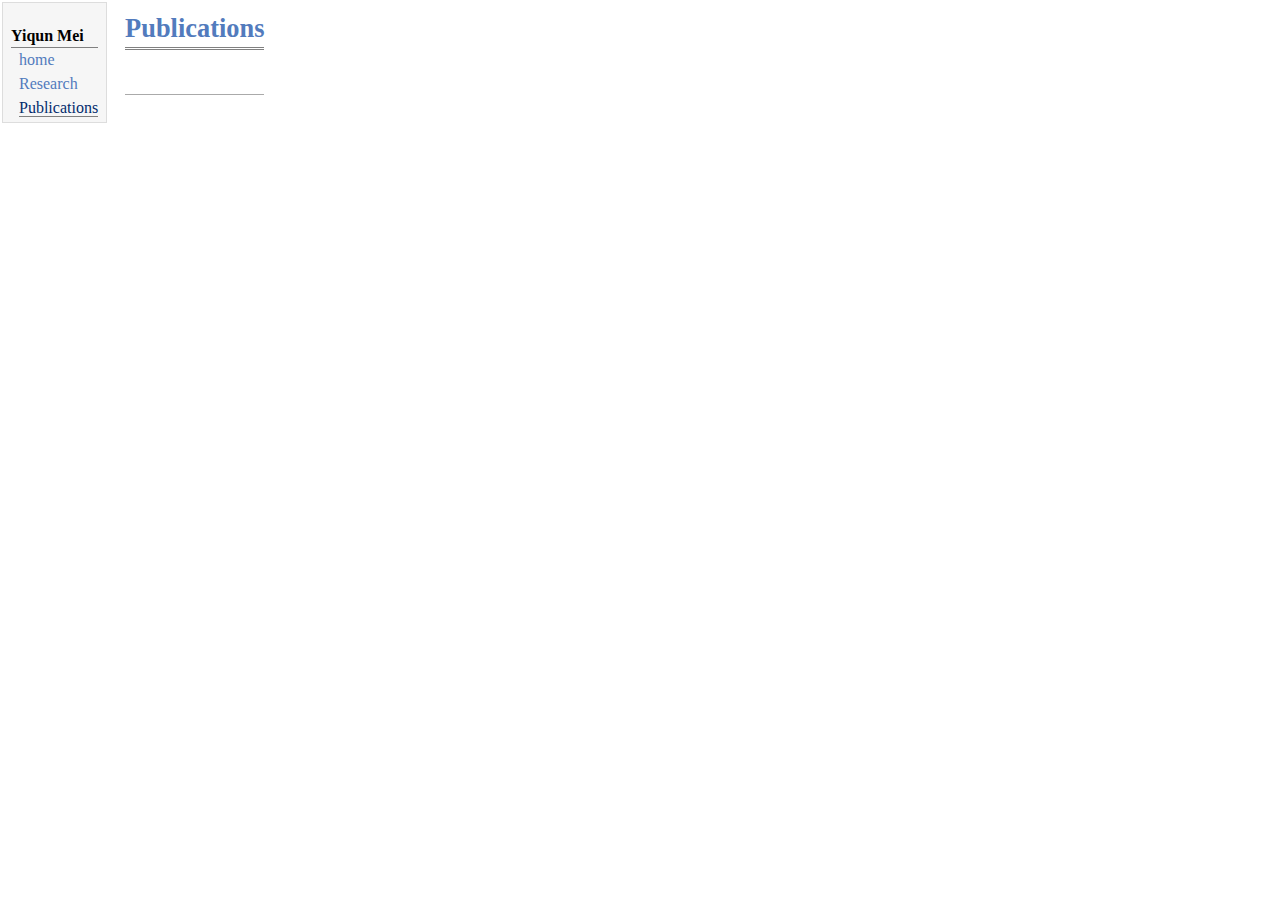
<file: publications.html>
<!DOCTYPE html PUBLIC "-//W3C//DTD XHTML 1.1//EN"
  "http://www.w3.org/TR/xhtml11/DTD/xhtml11.dtd">
<html xmlns="http://www.w3.org/1999/xhtml" xml:lang="en">
<head>
<meta name="generator" content="jemdoc, see http://jemdoc.jaboc.net/" />
<meta http-equiv="Content-Type" content="text/html;charset=utf-8" />
<link rel="stylesheet" href="jemdoc.css" type="text/css" />
<title>Yiqun Mei &ndash; Publications</title>
</head>
<body>
<table summary="Table for page layout." id="tlayout">
<tr valign="top">
<td id="layout-menu">
<div class="menu-category">Yiqun Mei</div>
<div class="menu-item"><a href="index.html">home</a></div>
<div class="menu-item"><a href="research.html">Research</a></div>
<div class="menu-item"><a href="publications.html" class="current">Publications</a></div>
</td>
<td id="layout-content">
  
<div id="toptitle">
<h1>Publications <br /></h1>
</div>

<p><a></a></p>

  <h2></h2>
<ul>
                      



</td>
</tr>
</table>
</body>
</html>
</file>
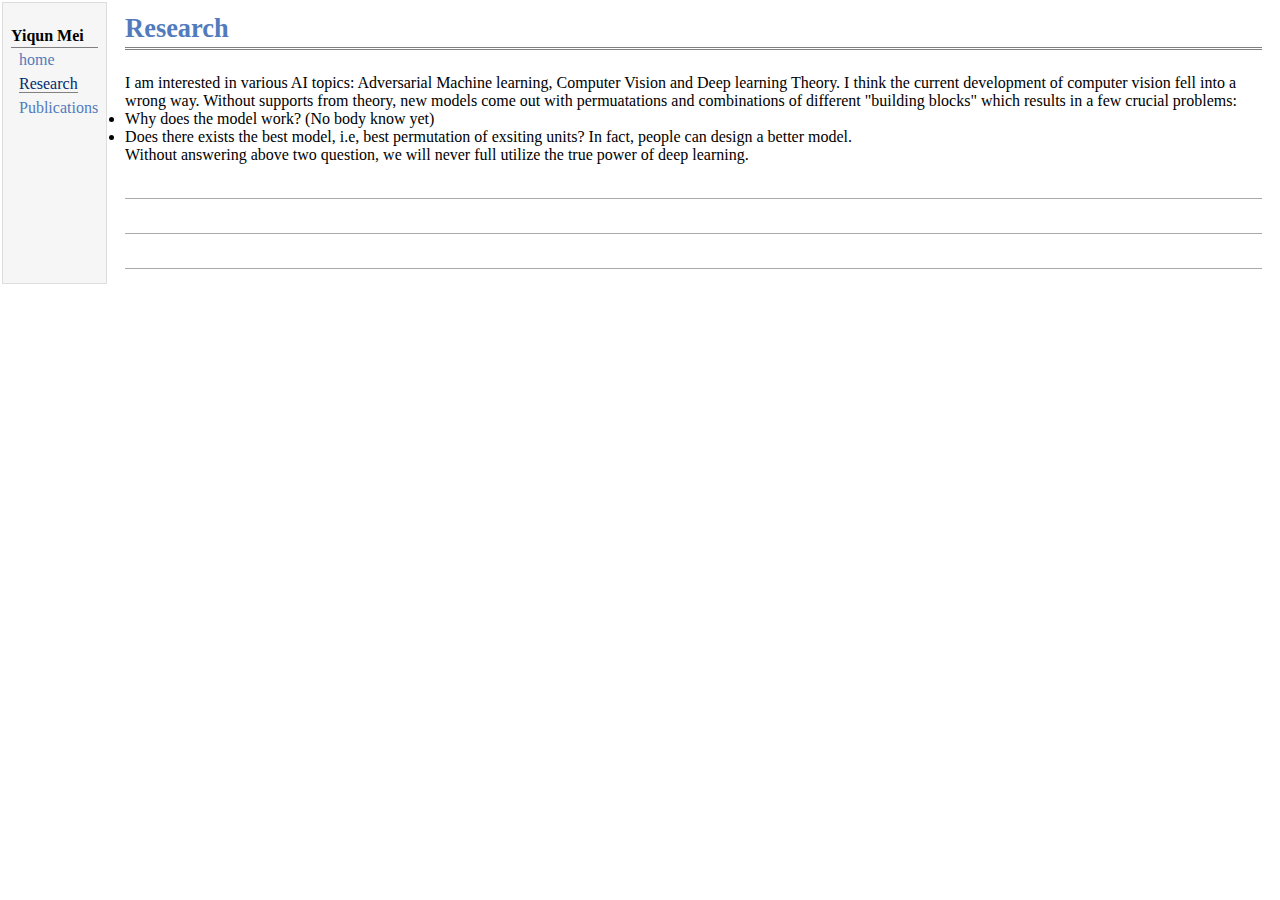
<file: research.html>
<!DOCTYPE html PUBLIC "-//W3C//DTD XHTML 1.1//EN"
  "http://www.w3.org/TR/xhtml11/DTD/xhtml11.dtd">
<html xmlns="http://www.w3.org/1999/xhtml" xml:lang="en">
<head>
<meta name="generator" content="jemdoc, see http://jemdoc.jaboc.net/" />
<meta http-equiv="Content-Type" content="text/html;charset=utf-8" />
<link rel="stylesheet" href="jemdoc.css" type="text/css" />
<title>Yiqun Mei &ndash; Research </title>
</head>
<body>
<table summary="Table for page layout." id="tlayout">
<tr valign="top">
<td id="layout-menu">
<div class="menu-category">Yiqun Mei</div>
<div class="menu-item"><a href="index.html">home</a></div>
<div class="menu-item"><a href="research.html"class="current">Research</a></div>
<div class="menu-item"><a href="publications.html">Publications</a></div>
</td>
<td id="layout-content">
<div id="toptitle">
<h1>Research <br /></h1>
</div>
I am interested in various AI topics: Adversarial Machine learning, Computer Vision and Deep learning Theory.
I think the current development of computer vision fell into a wrong way. Without supports from theory, new models come out with permuatations and combinations of different "building blocks" which results in a few crucial problems:
<li>
	Why does the model work? (No body know yet)
<li>
	Does there exists the best model, i.e, best permutation of exsiting units?  In fact, people can design a better model. 
</li>
Without answering above two question, we will never full utilize the true power of deep learning.
<p> </p>

<h2></h2>
<p>
  </p>

<h2></h2>
<p>  </p>


<h2></h2>
<p> </p>



</td>
</tr>
</table>
</body>
</html>
</file>
<file: jemdoc.css>
/* Default css file for jemdoc. */

table#tlayout {
    border: none;
    border-collapse: separate;
    background: white;
}

body {
	background: white;
	font-family: Georgia, serif;
	padding-bottom: 8px;
	margin: 0;
}

#layout-menu {
	background: #f6f6f6;
	border: 1px solid #dddddd;
	padding-top: 0.5em;
	padding-left: 8px;
	padding-right: 8px;
	font-size: 1.0em;
	width: auto;
	white-space: nowrap;
    text-align: left;
    vertical-align: top;
}

#layout-menu td {
	background: #f4f4f4;
    vertical-align: top;
}

#layout-content {
	padding-top: 0.0em;
	padding-left: 1.0em;
	padding-right: 1.0em;
    border: none;
    background: white;
    text-align: left;
    vertical-align: top;
}

#layout-menu a {
	line-height: 1.5em;
	margin-left: 0.5em;
}

tt {
    background: #ffffdd;
}

pre, tt {
	font-size: 90%;
	font-family: monaco, monospace;
}

a, a > tt {
	color: #224b8d;
	text-decoration: none;
}

a:hover {
	border-bottom: 1px gray dotted;
}

#layout-menu a.current:link, #layout-menu a.current:visited {
	color: #022b6d;
	border-bottom: 1px gray solid;
}
#layout-menu a:link, #layout-menu a:visited, #layout-menu a:hover {
	color: #527bbd;
	text-decoration: none;
}
#layout-menu a:hover {
	text-decoration: none;
}

div.menu-category {
	border-bottom: 1px solid gray;
	margin-top: 0.8em;
	padding-top: 0.2em;
	padding-bottom: 0.1em;
	font-weight: bold;
}

div.menu-item {
	padding-left: 16px;
	text-indent: -16px;
}

div#toptitle {
	padding-bottom: 0.2em;
	margin-bottom: 1.5em;
	border-bottom: 3px double gray;
}

/* Reduce space if we begin the page with a title. */
div#toptitle + h2, div#toptitle + h3 {
	margin-top: -0.7em;
}

div#subtitle {
	margin-top: 0.0em;
	margin-bottom: 0.0em;
	padding-top: 0em;
	padding-bottom: 0.1em;
}

em {
	font-style: italic;
}

strong {
	font-weight: bold;
}


h1, h2, h3 {
	color: #527bbd;
	margin-top: 0.7em;
	margin-bottom: 0.3em;
	padding-bottom: 0.2em;
	line-height: 1.0;
	padding-top: 0.5em;
	border-bottom: 1px solid #aaaaaa;
}

h1 {
	font-size: 165%;
}

h2 {
	padding-top: 0.8em;
	font-size: 125%;
}

h2 + h3 {
    padding-top: 0.2em;
}

h3 {
	font-size: 110%;
	border-bottom: none;
}

p {
	margin-top: 0.0em;
	margin-bottom: 0.8em;
	padding: 0;
	line-height: 1.3;
}

pre {
	padding: 0;
	margin: 0;
}

div#footer {
	font-size: small;
	border-top: 1px solid #c0c0c0;
	padding-top: 0.1em;
	margin-top: 4.0em;
	color: #c0c0c0;
}

div#footer a {
	color: #80a0b0;
}

div#footer-text {
	float: left;
	padding-bottom: 8px;
}

ul, ol, dl {
	margin-top: 0.2em;
	padding-top: 0;
	margin-bottom: 0.8em;
}

dt {
	margin-top: 0.5em;
	margin-bottom: 0;
}

dl {
	margin-left: 20px;
}

dd {
	color: #222222;
}

dd > *:first-child {
	margin-top: 0;
}

ul {
	list-style-position: outside;
	list-style-type: square;
}

p + ul, p + ol {
	margin-top: -0.5em;
}

li ul, li ol {
	margin-top: -0.3em;
}

ol {
	list-style-position: outside;
	list-style-type: decimal;
}

li p, dd p {
	margin-bottom: 0.3em;
}


ol ol {
	list-style-type: lower-alpha;
}

ol ol ol {
	list-style-type: lower-roman;
}

p + div.codeblock {
	margin-top: -0.6em;
}

div.codeblock, div.infoblock {
	margin-right: 0%;
	margin-top: 1.2em;
	margin-bottom: 1.3em;
}

div.blocktitle {
	font-weight: bold;
	color: #cd7b62;
	margin-top: 1.2em;
	margin-bottom: 0.1em;
}

div.blockcontent {
	border: 1px solid silver;
	padding: 0.3em 0.5em;
}

div.infoblock > div.blockcontent {
	background: #ffffee;
}

div.blockcontent p + ul, div.blockcontent p + ol {
	margin-top: 0.4em;
}

div.infoblock p {
	margin-bottom: 0em;
}

div.infoblock li p, div.infoblock dd p {
	margin-bottom: 0.5em;
}

div.infoblock p + p {
	margin-top: 0.8em;
}

div.codeblock > div.blockcontent {
	background: #f6f6f6;
}

span.pycommand {
	color: #000070;
}

span.statement {
	color: #008800;
}
span.builtin {
	color: #000088;
}
span.special {
	color: #990000;
}
span.operator {
	color: #880000;
}
span.error {
	color: #aa0000;
}
span.comment, span.comment > *, span.string, span.string > * {
	color: #606060;
}

@media print {
	#layout-menu { display: none; }
}

#fwtitle {
	margin: 2px;
}

#fwtitle #toptitle {
	padding-left: 0.5em;
	margin-bottom: 0.5em;
}

#layout-content h1:first-child, #layout-content h2:first-child, #layout-content h3:first-child {
	margin-top: -0.7em;
}

div#toptitle h1, #layout-content div#toptitle h1 {
	margin-bottom: 0.0em;
	padding-bottom: 0.1em;
	padding-top: 0;
	margin-top: 0.5em;
	border-bottom: none;
}

img.eq {
	padding: 0;
	padding-left: 0.1em;
	padding-right: 0.1em;
	margin: 0;
}

img.eqwl {
	padding-left: 2em;
	padding-top: 0.6em;
	padding-bottom: 0.2em;
	margin: 0;
}

table {
    border: 2px solid black;
    border-collapse: collapse;
}

td {
    padding: 2px;
    padding-left: 0.5em;
    padding-right: 0.5em;
    text-align: center;
    border: 1px solid gray;
}

table + table {
    margin-top: 1em;
}

tr.heading {
    font-weight: bold;
    border-bottom: 2px solid black;
}

img {
    border: none;
}

table.imgtable, table.imgtable td {
    border: none;
    text-align: left;
}

#newIm{
    position:relative;
    left:200px;
    top:10px;
}
</file>
